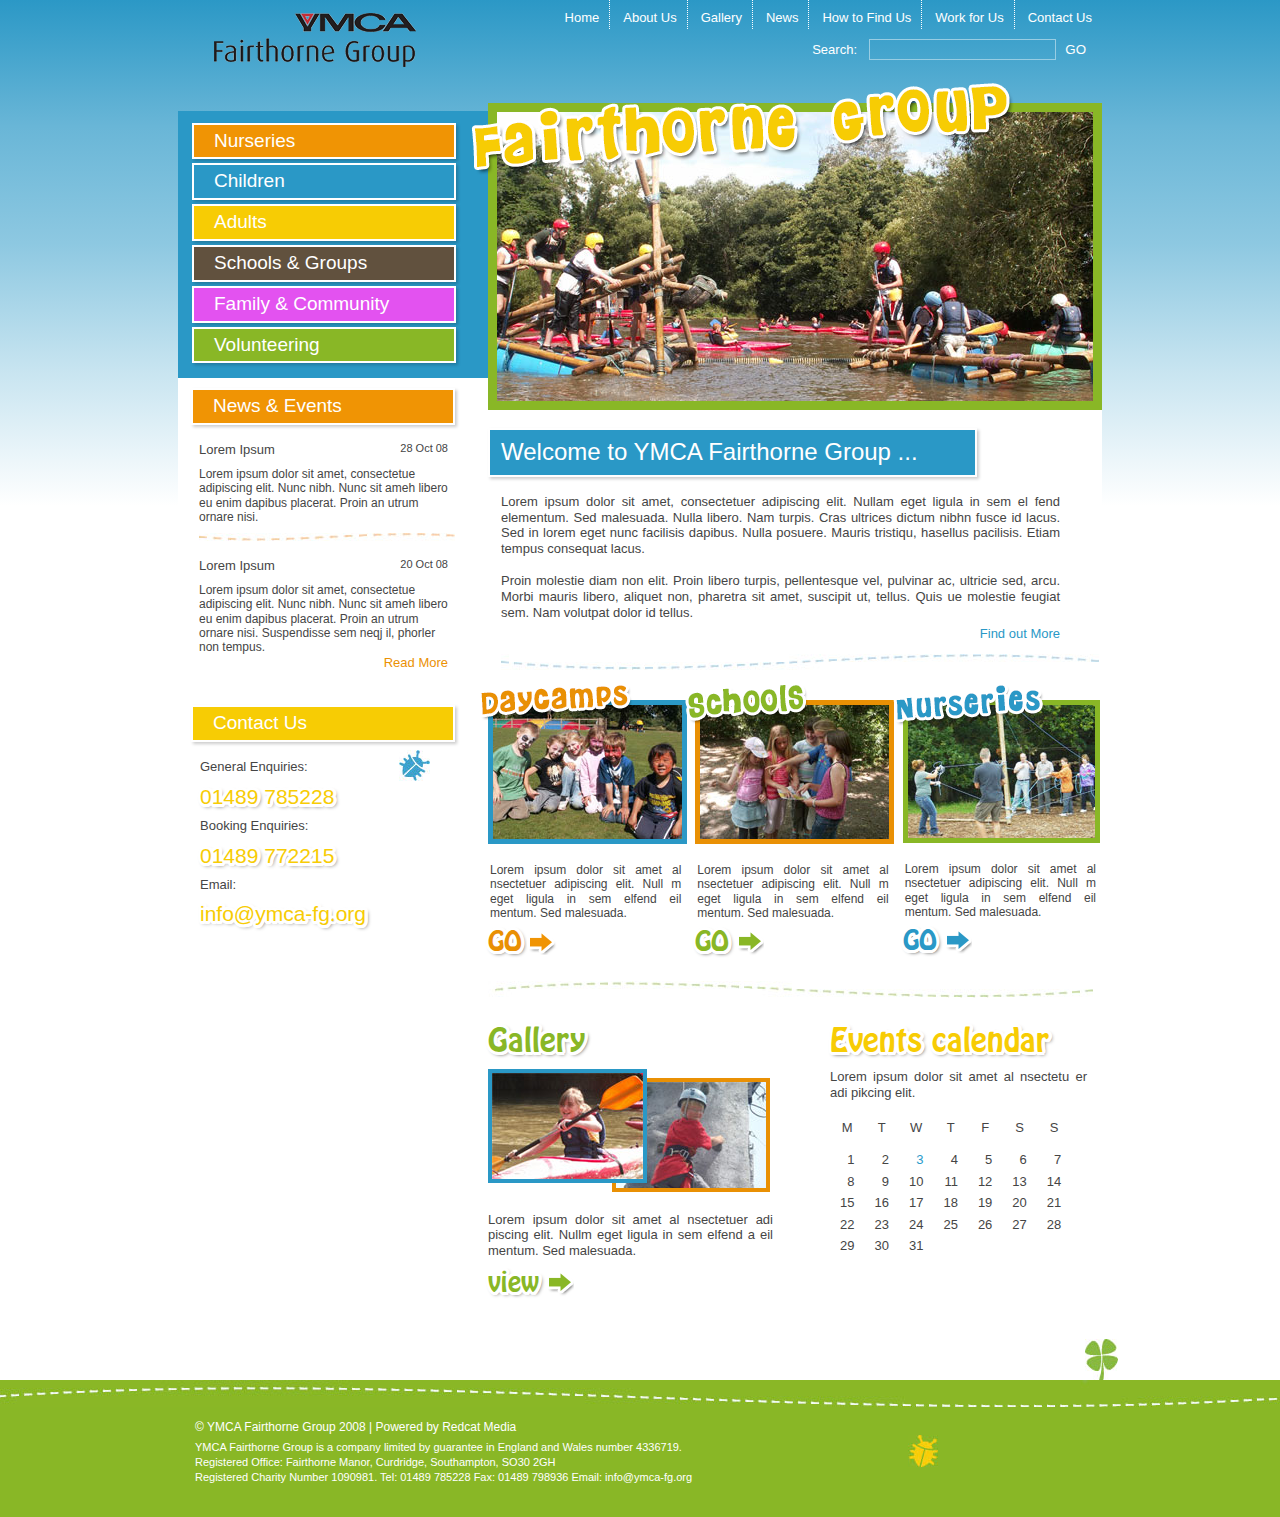
<file: index.html>
<!DOCTYPE html>
<html xmlns="http://www.w3.org/1999/xhtml">
    <head>
        <meta  http-equiv="Content-Type" content="text/html; charset=utf-8" />
        <title>YMCA</title>
        <link href="css/style.css" type="text/css" rel="stylesheet" />
    </head>
    <body>
    <div class="gradient"></div>
    <div class="wrapper">
        <header>
            <div class="logo">
                <a href="index.html"><img src="img/logo.png" alt="YMCA"></a>
            </div>
            <div class="header-menu">
                <nav class="nav-menu">
                    <ul>
                        <li><a href="#">Home</a></li>
                        <li><a href="#">About Us</a></li>
                        <li><a href="gallery_page.html">Gallery</a></li>
                        <li><a href="#">News</a></li>
                        <li><a href="#">How to Find Us</a></li>
                        <li><a href="#">Work for Us</a></li>
                        <li><a href="#">Contact Us</a></li>
                    </ul>
                </nav>
                <div class="search-header">
                        <p>Search:</p>
                        <input type="text" />
                        <input type="submit" value="GO">
                </div>
            </div>
        </header>
        <main>
            <aside>
                <div class="menu">
                    <ul>
                        <li class="orange-bg"><span>Nurseries</span>
                            <ul class="drop-down-menu orange-bg">
                                <li><a href="nurseries_page.html">Fairthorne Manor</a></li>
                                <li><a href="#">Weston Park</a></li>
                                <li><a href="#">Townhill</a></li>
                                <li><a href="#">St Vincent</a></li>
                                <li><a href="#">Little Whale</a></li>
                                <li><a href="#">St Mary’s</a></li>
                            </ul>
                        </li>
                        <li class="blue-bg"><span>Children</span>
                            <ul class="drop-down-menu blue-bg">
                                <li><a href="#">Child Page1</a></li>
                                <li><a href="#">Child Page 2</a></li>
                                <li><a href="#">Child Page 3</a></li>
                                <li><a href="#">Child Page 4</a></li>
                                <li><a href="#">Child Page 5</a></li>
                            </ul>
                        </li>
                        <li class="yellow-bg"><span >Adults</span>
                            <ul class="drop-down-menu yellow-bg">
                                <li><a href="#">Child Page1</a></li>
                                <li><a href="#">Child Page 2</a></li>
                                <li><a href="#">Child Page 3</a></li>
                                <li><a href="#">Child Page 4</a></li>
                                <li><a href="#">Child Page 5</a></li>
                            </ul>
                        </li>
                        <li class="black-bg"><span>Schools &amp; Groups</span>
                            <ul class="drop-down-menu black-bg">
                                <li><a href="#">Child Page1</a></li>
                                <li><a href="#">Child Page 2</a></li>
                                <li><a href="#">Child Page 3</a></li>
                                <li><a href="#">Child Page 4</a></li>
                                <li><a href="#">Child Page 5</a></li>
                            </ul>
                        </li>
                        <li class="pink-bg"><span>Family &amp; Community</span>
                            <ul class="drop-down-menu pink-bg">
                                <li><a href="#">Child Page1</a></li>
                                <li><a href="#">Child Page 2</a></li>
                                <li><a href="#">Child Page 3</a></li>
                                <li><a href="#">Child Page 4</a></li>
                                <li><a href="#">Child Page 5</a></li>
                            </ul>
                        </li>
                        <li class="green-bg"><span>Volunteering</span>
                            <ul class="drop-down-menu green-bg">
                                <li><a href="#">Child Page1</a></li>
                                <li><a href="#">Child Page 2</a></li>
                                <li><a href="#">Child Page 3</a></li>
                                <li><a href="#">Child Page 4</a></li>
                                <li><a href="#">Child Page 5</a></li>
                            </ul>
                        </li>
                    </ul>
                </div>
                <div class="section-aside">
                    <div class="news">
                        <h3 class="orange-bg">News &amp; Events</h3>
                        <div class="news-text">
                            <section>
                                <h4><a href="#">Lorem Ipsum</a><time>28 Oct 08</time></h4>
                                <p>Lorem ipsum dolor sit amet, consectetue
                                    adipiscing elit. Nunc nibh. Nunc sit ameh
                                    libero eu enim dapibus placerat. Proin an
                                    utrum ornare nisi.</p>
                            </section>
                            <section>
                                <h4><a href="#">Lorem Ipsum</a><time>20 Oct 08</time></h4>
                                <p>Lorem ipsum dolor sit amet, consectetue
                                    adipiscing elit. Nunc nibh. Nunc sit ameh
                                    libero eu enim dapibus placerat. Proin an
                                    utrum ornare nisi. Suspendisse sem neqj
                                    il, phorler non tempus.</p>
                            </section>
                        </div>
                        <a class="read-more" href="#">Read More</a>
                    </div>
                    <div class="contact">
                        <h3 class="yellow-bg">Contact Us</h3>
                        <ul>
                            <li>General Enquiries:</li>
                            <li>01489 785228</li>
                            <li>Booking Enquiries:</li>
                            <li>01489 772215</li>
                            <li>Email:</li>
                            <li>info&#64;ymca-fg.org</li>
                        </ul>
                    </div>
                </div>
            </aside>
            <div class="content">
                <img class="content-poster" src="img/content_poster.jpg" alt="poster">
                <div class="box-text">
                    <h3 class="blue-bg">Welcome to YMCA Fairthorne Group ...</h3>
                    <p>Lorem ipsum dolor sit amet, consectetuer adipiscing elit. Nullam eget ligula in sem el
                        fend elementum. Sed malesuada. Nulla libero. Nam turpis. Cras ultrices dictum nibhn
                        fusce id lacus. Sed in lorem eget nunc facilisis dapibus. Nulla posuere. Mauris tristiqu,
                        hasellus pacilisis. Etiam tempus consequat lacus.
                    </p>
                    <p>Proin molestie diam non elit. Proin libero turpis, pellentesque vel, pulvinar ac, ultricie
                        sed, arcu. Morbi mauris libero, aliquet non, pharetra sit amet, suscipit ut, tellus. Quis
                        ue molestie feugiat sem. Nam volutpat dolor id tellus.
                    </p>
                    <a href="#">Find out More</a>
                </div>
                <div class="box-post">
                    <div class="post post-1">
                        <img class="photo-border-blue" src="img/post_1.jpg" alt="post_1">
                        <p>Lorem ipsum dolor sit amet al
                            nsectetuer adipiscing elit. Null
                            m eget ligula in sem elfend eil
                            mentum. Sed malesuada. </p>
                        <a href="#">GO</a>
                    </div>
                    <div class="post post-2">
                        <img class="photo-border-orange" src="img/post_2.jpg" alt="post_2">
                        <p>Lorem ipsum dolor sit amet al
                            nsectetuer adipiscing elit. Null
                            m eget ligula in sem elfend eil
                            mentum. Sed malesuada. </p>
                        <a href="#">GO</a>
                    </div>
                    <div class="post post-3">
                        <img class="photo-border-green" src="img/post_3.jpg" alt="post_3">
                        <p>Lorem ipsum dolor sit amet al
                            nsectetuer adipiscing elit. Null
                            m eget ligula in sem elfend eil
                            mentum. Sed malesuada. </p>
                        <a href="#">GO</a>
                    </div>
                </div>
                <div class="box-gallery">
                    <div class="gallery">
                        <h5>Gallery</h5>
                        <img class="gallery-photo-1" src="img/gallery_photo_1.jpg" alt="photo-1">
                        <img class="gallery-photo-2" src="img/gallery_photo_2.jpg" alt="photo-1">
                        <p>Lorem ipsum dolor sit amet al nsectetuer adi
                            piscing elit. Nullm eget ligula in sem elfend a
                            eil mentum. Sed malesuada.</p>
                        <a href="#">view</a>
                    </div>
                    <div class="calendar">
                        <h5>Events calendar</h5>
                        <p>Lorem ipsum dolor sit amet al nsectetu
                            er adi pikcing elit.</p>
                        <table>
                            <tr>
                                <th>M</th>
                                <th>T</th>
                                <th>W</th>
                                <th>T</th>
                                <th>F</th>
                                <th>S</th>
                                <th>S</th>
                            </tr>
                            <tr>
                                <td>1</td>
                                <td>2</td>
                                <td class="active">3</td>
                                <td>4</td>
                                <td>5</td>
                                <td>6</td>
                                <td>7</td>
                            </tr>
                            <tr>
                                <td>8</td>
                                <td>9</td>
                                <td>10</td>
                                <td>11</td>
                                <td>12</td>
                                <td>13</td>
                                <td>14</td>
                            </tr>
                            <tr>
                                <td>15</td>
                                <td>16</td>
                                <td>17</td>
                                <td>18</td>
                                <td>19</td>
                                <td>20</td>
                                <td>21</td>
                            </tr>
                            <tr>
                                <td>22</td>
                                <td>23</td>
                                <td>24</td>
                                <td>25</td>
                                <td>26</td>
                                <td>27</td>
                                <td>28</td>
                            </tr>
                            <tr>
                                <td>29</td>
                                <td>30</td>
                                <td>31</td>
                            </tr>
                        </table>
                    </div>
                </div>
            </div>
        </main>
    </div>
    <div class="footer-wrapper">
        <footer>
            <img class="flower" src="img/flower.jpg" alt="flower">
            <p class="copyright">&copy; YMCA Fairthorne Group 2008 | Powered by Redcat Media</p>
            <p>YMCA Fairthorne Group is a company limited by guarantee in England and Wales number 4336719.</p>
            <p>Registered Office: Fairthorne Manor, Curdridge, Southampton, SO30 2GH</p>
            <p>Registered Charity Number 1090981. Tel: 01489 785228 Fax: 01489 798936 Email: info&#64;ymca-fg.org</p>
        </footer>
    </div>
    </body>
</html>
</file>
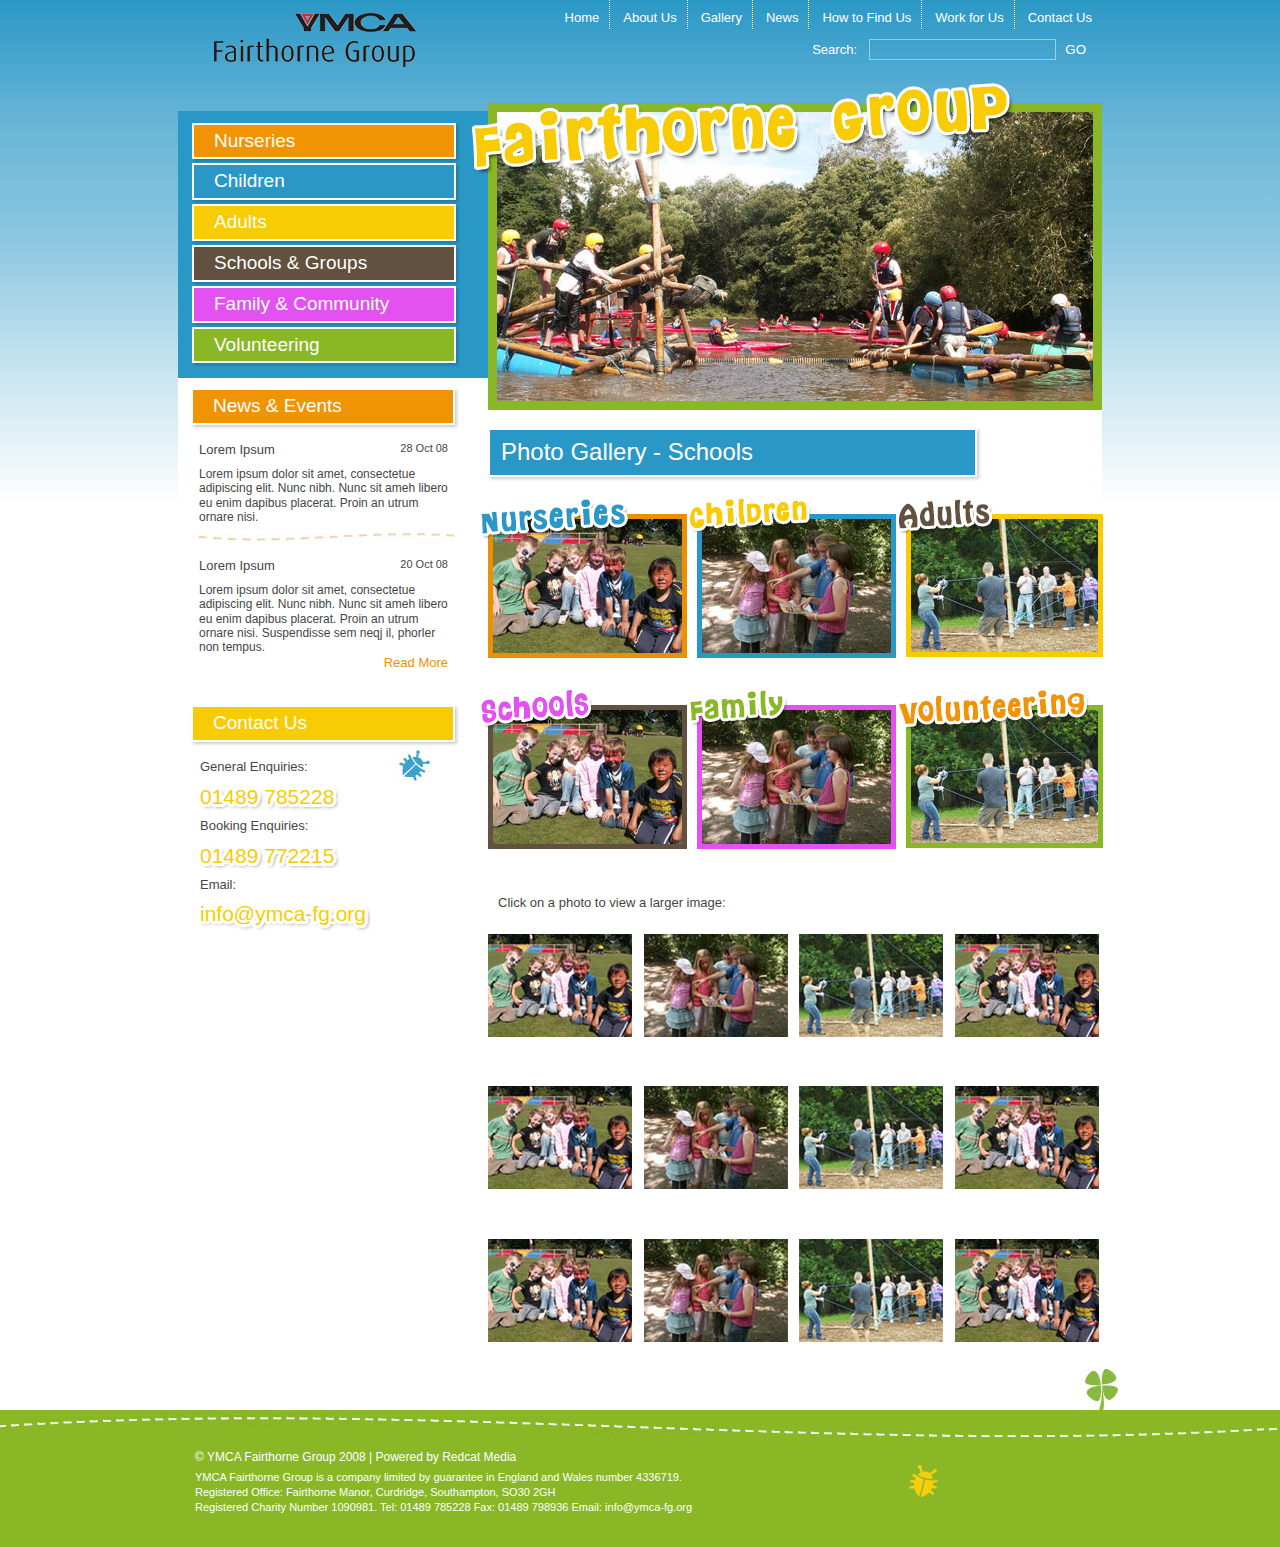
<file: gallery_page.html>
<!DOCTYPE html>
<html xmlns="http://www.w3.org/1999/xhtml">
    <head>
        <meta  http-equiv="Content-Type" content="text/html; charset=utf-8" />
        <title>YMCA_gallery_page</title>
        <link href="css/style.css" type="text/css" rel="stylesheet" />
    </head>
    <body>
    <div class="gradient"></div>
    <div class="wrapper">
        <header>
            <div class="logo">
                <a href="index.html"><img src="img/logo.png" alt="YMCA"></a>
            </div>
            <div class="header-menu">
                <nav class="nav-menu">
                    <ul>
                        <li><a href="index.html">Home</a></li>
                        <li><a href="#">About Us</a></li>
                        <li><a href="#">Gallery</a></li>
                        <li><a href="#">News</a></li>
                        <li><a href="#">How to Find Us</a></li>
                        <li><a href="#">Work for Us</a></li>
                        <li><a href="#">Contact Us</a></li>
                    </ul>
                </nav>
                <div class="search-header">
                    <p>Search:</p>
                    <input type="text" />
                    <input type="submit" value="GO">
                </div>
            </div>
        </header>
        <main>
            <aside>
                <div class="menu">
                    <ul>
                        <li class="orange-bg"><span>Nurseries</span>
                            <ul class="drop-down-menu orange-bg">
                                <li><a href="nurseries_page.html">Fairthorne Manor</a></li>
                                <li><a href="#">Weston Park</a></li>
                                <li><a href="#">Townhill</a></li>
                                <li><a href="#">St Vincent</a></li>
                                <li><a href="#">Little Whale</a></li>
                                <li><a href="#">St Mary’s</a></li>
                            </ul>
                        </li>
                        <li class="blue-bg"><span>Children</span>
                            <ul class="drop-down-menu blue-bg">
                                <li><a href="#">Child Page1</a></li>
                                <li><a href="#">Child Page 2</a></li>
                                <li><a href="#">Child Page 3</a></li>
                                <li><a href="#">Child Page 4</a></li>
                                <li><a href="#">Child Page 5</a></li>
                            </ul>
                        </li>
                        <li class="yellow-bg"><span >Adults</span>
                            <ul class="drop-down-menu yellow-bg">
                                <li><a href="#">Child Page1</a></li>
                                <li><a href="#">Child Page 2</a></li>
                                <li><a href="#">Child Page 3</a></li>
                                <li><a href="#">Child Page 4</a></li>
                                <li><a href="#">Child Page 5</a></li>
                            </ul>
                        </li>
                        <li class="black-bg"><span>Schools &amp; Groups</span>
                            <ul class="drop-down-menu black-bg">
                                <li><a href="#">Child Page1</a></li>
                                <li><a href="#">Child Page 2</a></li>
                                <li><a href="#">Child Page 3</a></li>
                                <li><a href="#">Child Page 4</a></li>
                                <li><a href="#">Child Page 5</a></li>
                            </ul>
                        </li>
                        <li class="pink-bg"><span>Family &amp; Community</span>
                            <ul class="drop-down-menu pink-bg">
                                <li><a href="#">Child Page1</a></li>
                                <li><a href="#">Child Page 2</a></li>
                                <li><a href="#">Child Page 3</a></li>
                                <li><a href="#">Child Page 4</a></li>
                                <li><a href="#">Child Page 5</a></li>
                            </ul>
                        </li>
                        <li class="green-bg"><span>Volunteering</span>
                            <ul class="drop-down-menu green-bg">
                                <li><a href="#">Child Page1</a></li>
                                <li><a href="#">Child Page 2</a></li>
                                <li><a href="#">Child Page 3</a></li>
                                <li><a href="#">Child Page 4</a></li>
                                <li><a href="#">Child Page 5</a></li>
                            </ul>
                        </li>
                    </ul>
                </div>
                <div class="section-aside">
                    <div class="news">
                        <h3 class="orange-bg">News &amp; Events</h3>
                        <div class="news-text">
                            <section>
                                <h4><a href="#">Lorem Ipsum</a><time>28 Oct 08</time></h4>
                                <p>Lorem ipsum dolor sit amet, consectetue
                                    adipiscing elit. Nunc nibh. Nunc sit ameh
                                    libero eu enim dapibus placerat. Proin an
                                    utrum ornare nisi.</p>
                            </section>
                            <section>
                                <h4><a href="#">Lorem Ipsum</a><time>20 Oct 08</time></h4>
                                <p>Lorem ipsum dolor sit amet, consectetue
                                    adipiscing elit. Nunc nibh. Nunc sit ameh
                                    libero eu enim dapibus placerat. Proin an
                                    utrum ornare nisi. Suspendisse sem neqj
                                    il, phorler non tempus.</p>
                            </section>
                        </div>
                        <a class="read-more" href="#">Read More</a>
                    </div>
                    <div class="contact">
                        <h3 class="yellow-bg">Contact Us</h3>
                        <ul>
                            <li>General Enquiries:</li>
                            <li>01489 785228</li>
                            <li>Booking Enquiries:</li>
                            <li>01489 772215</li>
                            <li>Email:</li>
                            <li>info&#64;ymca-fg.org</li>
                        </ul>
                    </div>
                </div>
            </aside>
            <div class="content">
                <img class="content-poster" src="img/content_poster.jpg" alt="poster">
                <h3 class="blue-bg">Photo Gallery - Schools</h3>
                <div class="box-photo-gallery">
                    <div class="photo-gallery photo-1">
                        <img class="photo-border-orange" src="img/post_1.jpg" alt="post_1">
                    </div>
                    <div class="photo-gallery photo-2">
                        <img class="photo-border-blue" src="img/post_2.jpg" alt="post_2">
                    </div>
                    <div class="photo-gallery photo-3">
                        <img class="photo-border-yellow" src="img/post_3.jpg" alt="post_3">
                    </div>
                    <div class="photo-gallery photo-4">
                        <img class="photo-border-black" src="img/post_1.jpg" alt="post_1">
                    </div>
                    <div class="photo-gallery photo-5">
                        <img class="photo-border-pink" src="img/post_2.jpg" alt="post_2">
                    </div>
                    <div class="photo-gallery photo-6">
                        <img class="photo-border-green" src="img/post_3.jpg" alt="post_3">
                    </div>
                </div>
                <p class="photo-gallery-text">Click on a photo to view a larger image:</p>
                <div class="box-photo">
                    <div class="photo">
                        <a href="#"><img src="img/photo_1.jpg" alt="photo"></a>
                    </div>
                    <div class="photo">
                        <a href="#"><img src="img/photo_2.jpg" alt="photo"></a>
                    </div>
                    <div class="photo">
                        <a href="#"><img src="img/photo_3.jpg" alt="photo"></a>
                    </div>
                    <div class="photo">
                        <a href="#"><img src="img/photo_1.jpg" alt="photo"></a>
                    </div>
                    <div class="photo">
                        <a href="#"><img src="img/photo_1.jpg" alt="photo"></a>
                    </div>
                    <div class="photo">
                        <a href="#"><img src="img/photo_2.jpg" alt="photo"></a>
                    </div>
                    <div class="photo">
                        <a href="#"><img src="img/photo_3.jpg" alt="photo"></a>
                    </div>
                    <div class="photo">
                        <a href="#"><img src="img/photo_1.jpg" alt="photo"></a>
                    </div>
                    <div class="photo">
                        <a href="#"><img src="img/photo_1.jpg" alt="photo"></a>
                    </div>
                    <div class="photo">
                        <a href="#"><img src="img/photo_2.jpg" alt="photo"></a>
                    </div>
                    <div class="photo">
                        <a href="#"><img src="img/photo_3.jpg" alt="photo"></a>
                    </div>
                    <div class="photo">
                        <a href="#"><img src="img/photo_1.jpg" alt="photo"></a>
                    </div>
                </div>
            </div>
        </main>
    </div>
    <div class="footer-wrapper">
        <footer>
            <img class="flower" src="img/flower.jpg" alt="flower">
            <p class="copyright">&copy; YMCA Fairthorne Group 2008 | Powered by Redcat Media</p>
            <p>YMCA Fairthorne Group is a company limited by guarantee in England and Wales number 4336719.</p>
            <p>Registered Office: Fairthorne Manor, Curdridge, Southampton, SO30 2GH</p>
            <p>Registered Charity Number 1090981. Tel: 01489 785228 Fax: 01489 798936 Email: info&#64;ymca-fg.org</p>
        </footer>
    </div>
    </body>
</html>
</file>
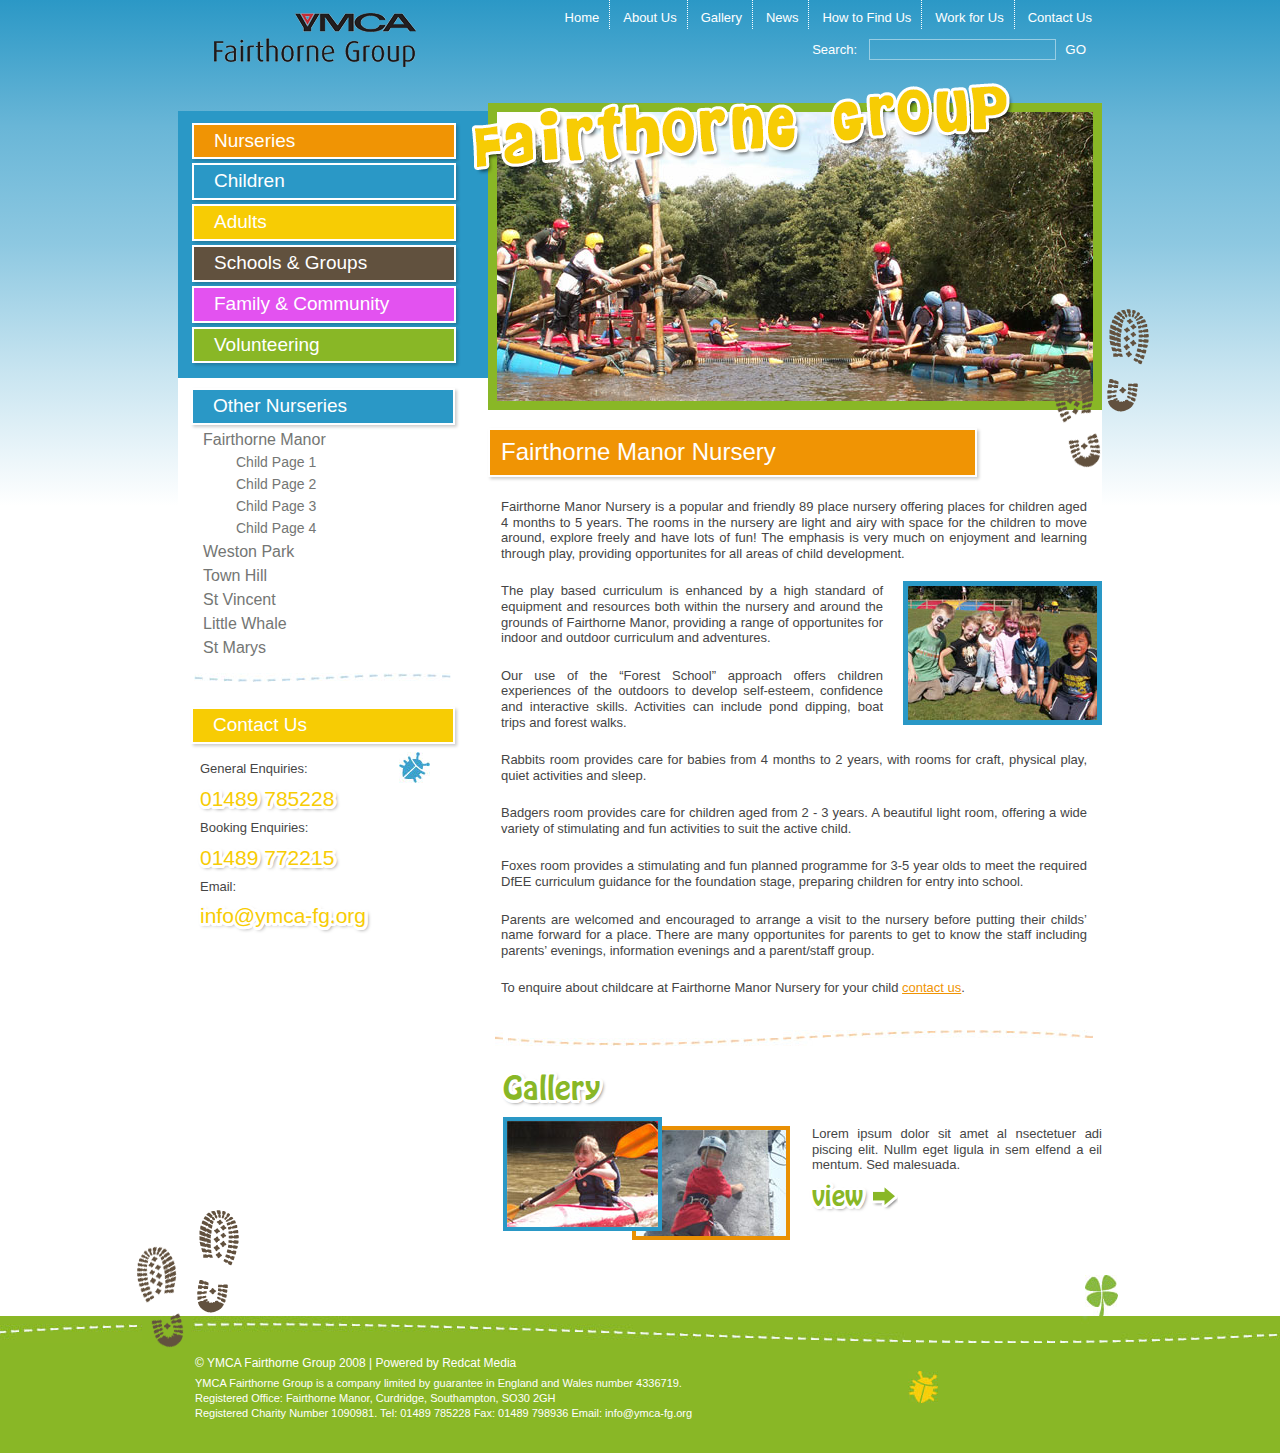
<file: nurseries_page.html>
<!DOCTYPE html>
<html xmlns="http://www.w3.org/1999/xhtml">
    <head>
        <meta  http-equiv="Content-Type" content="text/html; charset=utf-8" />
        <title>YMCA_nurseries_page</title>
        <link href="css/style.css" type="text/css" rel="stylesheet" />
    </head>
    <body>
    <div class="gradient"></div>
    <div class="wrapper step-top">
        <header>
            <div class="logo">
                <a href="index.html"><img src="img/logo.png" alt="YMCA"></a>
            </div>
            <div class="header-menu">
                <nav class="nav-menu">
                    <ul>
                        <li><a href="#">Home</a></li>
                        <li><a href="#">About Us</a></li>
                        <li><a href="#">Gallery</a></li>
                        <li><a href="#">News</a></li>
                        <li><a href="#">How to Find Us</a></li>
                        <li><a href="#">Work for Us</a></li>
                        <li><a href="#">Contact Us</a></li>
                    </ul>
                </nav>
                <div class="search-header">
                    <p>Search:</p>
                    <input type="text" />
                    <input type="submit" value="GO">
                </div>
            </div>
        </header>
        <main>
            <aside>
                <div class="menu">
                    <ul>
                        <li class="orange-bg"><span>Nurseries</span>
                            <ul class="drop-down-menu orange-bg">
                                <li><a href="nurseries_page.html">Fairthorne Manor</a></li>
                                <li><a href="#">Weston Park</a></li>
                                <li><a href="#">Townhill</a></li>
                                <li><a href="#">St Vincent</a></li>
                                <li><a href="#">Little Whale</a></li>
                                <li><a href="#">St Mary’s</a></li>
                            </ul>
                        </li>
                        <li class="blue-bg"><span>Children</span>
                            <ul class="drop-down-menu blue-bg">
                                <li><a href="#">Child Page1</a></li>
                                <li><a href="#">Child Page 2</a></li>
                                <li><a href="#">Child Page 3</a></li>
                                <li><a href="#">Child Page 4</a></li>
                                <li><a href="#">Child Page 5</a></li>
                            </ul>
                        </li>
                        <li class="yellow-bg"><span >Adults</span>
                            <ul class="drop-down-menu yellow-bg">
                                <li><a href="#">Child Page1</a></li>
                                <li><a href="#">Child Page 2</a></li>
                                <li><a href="#">Child Page 3</a></li>
                                <li><a href="#">Child Page 4</a></li>
                                <li><a href="#">Child Page 5</a></li>
                            </ul>
                        </li>
                        <li class="black-bg"><span>Schools &amp; Groups</span>
                            <ul class="drop-down-menu black-bg">
                                <li><a href="#">Child Page1</a></li>
                                <li><a href="#">Child Page 2</a></li>
                                <li><a href="#">Child Page 3</a></li>
                                <li><a href="#">Child Page 4</a></li>
                                <li><a href="#">Child Page 5</a></li>
                            </ul>
                        </li>
                        <li class="pink-bg"><span>Family &amp; Community</span>
                            <ul class="drop-down-menu pink-bg">
                                <li><a href="#">Child Page1</a></li>
                                <li><a href="#">Child Page 2</a></li>
                                <li><a href="#">Child Page 3</a></li>
                                <li><a href="#">Child Page 4</a></li>
                                <li><a href="#">Child Page 5</a></li>
                            </ul>
                        </li>
                        <li class="green-bg"><span>Volunteering</span>
                            <ul class="drop-down-menu green-bg">
                                <li><a href="#">Child Page1</a></li>
                                <li><a href="#">Child Page 2</a></li>
                                <li><a href="#">Child Page 3</a></li>
                                <li><a href="#">Child Page 4</a></li>
                                <li><a href="#">Child Page 5</a></li>
                            </ul>
                        </li>
                    </ul>
                </div>
                <div class="section-aside">
                    <div class="nurseries-block">
                        <h3 class="blue-bg">Other Nurseries</h3>
                        <ul>
                            <li><a href="#">Fairthorne Manor</a>
                                <ul>
                                    <li><a href="#">Child Page 1</a></li>
                                    <li><a href="#">Child Page 2</a></li>
                                    <li><a href="#">Child Page 3</a></li>
                                    <li><a href="#">Child Page 4</a></li>
                                </ul>
                            </li>
                            <li><a href="#">Weston Park</a></li>
                            <li><a href="#">Town Hill</a></li>
                            <li><a href="#">St Vincent</a></li>
                            <li><a href="#">Little Whale</a></li>
                            <li><a href="#">St Marys</a></li>
                        </ul>
                    </div>
                    <div class="contact">
                        <h3 class="yellow-bg">Contact Us</h3>
                        <ul>
                            <li>General Enquiries:</li>
                            <li>01489 785228</li>
                            <li>Booking Enquiries:</li>
                            <li>01489 772215</li>
                            <li>Email:</li>
                            <li>info&#64;ymca-fg.org</li>
                        </ul>
                    </div>
                </div>
            </aside>
            <div class="content">
                <img class="content-poster" src="img/content_poster.jpg" alt="poster">
                <div class="block-text">
                    <h3 class="orange-bg">Fairthorne Manor Nursery</h3>
                    <p>Fairthorne Manor Nursery is a popular and friendly 89 place nursery offering places for
                        children aged 4 months to 5 years. The rooms in the nursery are light and airy with
                        space for the children to move around, explore freely and have lots of fun! The emphasis
                        is very much on enjoyment and learning through play, providing opportunites for all areas
                        of child development.
                    </p>
                    <img class="photo-border-blue" src="img/post_1.jpg" alt="photo">
                    <p>The play based curriculum is enhanced by a high standard
                        of equipment and resources both within the nursery and
                        around the grounds of Fairthorne Manor, providing a range
                        of opportunites for indoor and outdoor curriculum and
                        adventures.
                    </p>
                    <p>Our use of the “Forest School” approach offers children
                        experiences of the outdoors to develop self-esteem,
                        confidence and interactive skills. Activities can include pond dipping, boat trips and forest walks.
                    </p>
                    <p>Rabbits room provides care for babies from 4 months to 2 years, with rooms for craft,
                        physical play, quiet activities and sleep.
                    </p>
                    <p>Badgers room provides care for children aged from 2 - 3 years. A beautiful light room,
                        offering a wide variety of stimulating and fun activities to suit the active child.
                    </p>
                    <p>Foxes room provides a stimulating and fun planned programme for 3-5 year olds to meet
                        the required DfEE curriculum guidance for the foundation stage, preparing children for
                        entry into school.
                    </p>
                    <p>Parents are welcomed and encouraged to arrange a visit to the nursery before putting their childs’ name forward for a place. There are many opportunites for parents to get to know the staff including parents’ evenings, information evenings and a parent/staff group.
                    </p>
                    <p>To enquire about childcare at Fairthorne Manor Nursery for your child <a href="#">contact us</a>.</p>
                </div>
                <div class="box-gallery">
                    <div class="block-gallery">
                        <h5>Gallery</h5>
                        <img class="gallery-photo-1" src="img/gallery_photo_1.jpg" alt="photo-1">
                        <img class="gallery-photo-2" src="img/gallery_photo_2.jpg" alt="photo-1">
                    </div>
                    <div class="block-gallery">
                        <p>Lorem ipsum dolor sit amet al nsectetuer adi
                            piscing elit. Nullm eget ligula in sem elfend a
                            eil mentum. Sed malesuada.</p>
                        <a href="#">view</a>
                    </div>
                </div>
                </div>
            </div>
        </main>
    </div>
    <div class="footer-wrapper">
        <footer class="step-bottom">
            <img class="flower" src="img/flower.jpg" alt="flower">
            <p class="copyright">&copy; YMCA Fairthorne Group 2008 | Powered by Redcat Media</p>
            <p>YMCA Fairthorne Group is a company limited by guarantee in England and Wales number 4336719.</p>
            <p>Registered Office: Fairthorne Manor, Curdridge, Southampton, SO30 2GH</p>
            <p>Registered Charity Number 1090981. Tel: 01489 785228 Fax: 01489 798936 Email: info&#64;ymca-fg.org</p>
        </footer>
    </div>
    </body>
</html>
</file>
<file: css/style.css>
@import "fonts.css";
@import "reset.css";

body{
    font: 13px/1.2 Verdana, Arial, sans-serif;
    color: #454545;
}

a{
    text-decoration: none;
}

a:hover{
    text-decoration: underline;
}

.wrapper, footer{
    width: 924px;
    margin: 0 auto;
    position: relative;
}

.gradient{
    height: 506px;
    width: 100%;
    position: absolute;
    /* Permalink - use to edit and share this gradient: http://colorzilla.com/gradient-editor/#2b98c6+0,69b6d7+25,8dc8e1+48,c7e4f0+73,ffffff+100 */
    background: #2b98c6; /* Old browsers */
    background: -moz-linear-gradient(top, #2b98c6 0%, #69b6d7 25%, #8dc8e1 48%, #c7e4f0 73%, #ffffff 100%); /* FF3.6-15 */
    background: -webkit-linear-gradient(top, #2b98c6 0%,#69b6d7 25%,#8dc8e1 48%,#c7e4f0 73%,#ffffff 100%); /* Chrome10-25,Safari5.1-6 */
    background: linear-gradient(to bottom, #2b98c6 0%,#69b6d7 25%,#8dc8e1 48%,#c7e4f0 73%,#ffffff 100%); /* W3C, IE10+, FF16+, Chrome26+, Opera12+, Safari7+ */
    filter: progid:DXImageTransform.Microsoft.gradient( startColorstr='#2b98c6', endColorstr='#ffffff',GradientType=0 ); /* IE6-9 */
    z-index: -1;
}

header{
    display: flex;
    flex-direction: row;
    justify-content: space-between;
    color: #fff;
}

.logo{
    margin: 13px 0 0 36px;
}

.nav-menu{
    overflow: hidden;
}

.nav-menu li{
    float: left;
    border-left: 1px dotted #fff;
    padding: 10px 10px 3px 13px;
}

.nav-menu li:first-child{
    border-left: none;
}

.header-menu a{
    color: #fff;
}

.search-header{
    float: right;
    margin: 10px 10px;
}

.search-header p{
    display: inline-block;
}

.search-header input[type=text]{
    width: 187px;
    height: 21px;
    outline: none;
    padding: 2px;
    border: 1px solid #98cde3;
    background: transparent;
    margin-left: 8px;
    color: #fff;
}

.search-header input[type=submit]{
    background: none;
    border: none;
    cursor: pointer;
    color: #fff;
}

main{
    display: flex;
    flex-direction: row;
    margin-top: 40px;
    background: #fff;
}

aside{
    width: 310px;
}

.menu{
    background: #2a98c6;
    padding: 12px 32px 11px 14px;
}

.menu li{
    width: 264px;
    border: 2px solid #fff;
    margin-bottom: 4px;
    box-shadow: 2px 2px 3px rgba(0,0,0,0.2);
    position: relative;
    cursor: pointer;
}

.orange-bg{
    background: #f09404;
}

.yellow-bg{
    background: #f7cc04;
}

.blue-bg{
    background: #2a98c6;
}

.black-bg{
    background: #61513e;
}

.green-bg{
    background: #89b726;
}

.pink-bg{
    background: #e352f0;
}

.drop-down-menu{
    opacity: 0;
    width: 198px;
    left: 250px;
    top: -9999px;
    position: absolute;
    z-index: 2;
    border: 2px solid #fff;
    box-shadow: 2px 2px 3px rgba(0,0,0,0.2);
    color: #fff;
    font-size: 18px;
    padding: 6px 0;
    transition: opacity 0.5s;
}

.menu li:hover .drop-down-menu{
    opacity: 1;
    top: -2px;
}

.menu li:hover span{
    padding-left: 35px;
    display: block;
}

.menu li.orange-bg:hover span {
    background: #f09404 url("../img/arrow_blue.png") no-repeat 0 5px;
}

.menu li.blue-bg:hover span {
    background: #2a98c6 url("../img/arrow_yellow.png") no-repeat 0 5px;
}

.menu li.yellow-bg:hover span {
    background: #f7cc04 url("../img/arrow_black.png") no-repeat 0 5px;
}

.menu li.pink-bg:hover span {
    background: #e352f0 url("../img/arrow_green.png") no-repeat 0 5px;
}

.menu li.green-bg:hover span {
    background: #89b726 url("../img/arrow_orange.png") no-repeat 0 5px;
}

.menu li.black-bg:hover span {
    background: #61513e url("../img/arrow_blue.png") no-repeat 0 5px;
}

.drop-down-menu li{
    border: none;
    width: 198px;
    box-shadow: none;
    margin-bottom: 0;
    padding: 2px 0 2px 14px;
}

.menu li:hover .drop-down-menu a{
    background: none;
    padding-left: 0;
}

.menu li:hover{
    padding-left: 10px;
}

.menu span, .drop-down-menu a{
    color: #fff;
    font-size: 19px;
    display: block;
}

.menu span{
    position: relative;
    z-index: 3;
    padding: 5px 0 5px 20px;
}

.section-aside{
    margin-left: 6px;
}

.news{
    overflow: hidden;
}

.news a{
    color: #454545;
}

aside h3{
    width: 264px;
    border: 2px solid #fff;
    margin: 10px 0 0 7px;
    padding: 5px 0 5px 20px;
    color: #fff;
    font-size: 19px;
    box-shadow: 2px 2px 3px rgba(0,0,0,0.2);
}

aside time{
    float: right;
    font-size: 11px;
}

aside .news-text section{
    margin-left: 15px;
    padding-bottom: 17px;
    background: url("../img/line_aside.jpg") no-repeat 0 100%;
}

aside .news-text section:last-child{
    background: none;
    padding-bottom: 0;
}

aside h4{
    margin: 17px 40px 0 0;
}

aside p{
    font-size: 12px;
    margin: 9px 40px 0 0;
}

.news a.read-more{
    float: right;
    margin: 0 40px 25px 0;
    color: #eb9104;
}

.contact{
    background: url("../img/bag.jpg") no-repeat 215px 45px;
}

.contact ul{
    margin: 17px 0 0 7px;
}

.contact li{
    margin: 9px;
}

.contact li:nth-child(even){
    font-size: 21px;
    color: #f7cc04;
    text-shadow: rgb(255, 255, 255) 3px 0px 0px, rgb(255, 255, 255) 2.83487px 0.981584px 0px, rgb(255, 255, 255) 2.35766px 1.85511px 0px, rgb(255, 255, 255) 1.62091px 2.52441px 0px, rgb(255, 255, 255) 0.705713px 2.91581px 0px, rgb(255, 255, 255) -0.287171px 2.98622px 0px, rgb(255, 255, 255) -1.24844px 2.72789px 0px, rgb(255, 255, 255) -2.07227px 2.16926px 0px, rgb(255, 255, 255) -2.66798px 1.37182px 0px, rgb(255, 255, 255) -2.96998px 0.42336px 0px, rgb(255, 255, 255) -2.94502px -0.571704px 0px, rgb(255, 255, 255) -2.59586px -1.50383px 0px, rgb(255, 255, 255) -1.96093px -2.27041px 0px, rgb(255, 255, 255) -1.11013px -2.78704px 0px, rgb(255, 255, 255) -0.137119px -2.99686px 0px, rgb(255, 255, 255) 0.850987px -2.87677px 0px, rgb(255, 255, 255) 1.74541px -2.43999px 0px, rgb(255, 255, 255) 2.44769px -1.73459px 0px, rgb(255, 255, 255) 2.88051px -0.838247px 0px, #000 2px 2px 4px;
}

.content{
    width: 614px;
    position: relative;
    margin-top: -8px;
}

.content:before{
    content: '';
    display: block;
    background: url("../img/fairthorne_group.png") no-repeat;
    top: -20px;
    left: -17px;
    position: absolute;
    z-index: 1;
    width: 543px;
    height: 92px;
}

.content p{
    text-align: justify;
}

.content img.content-poster{
    border: 9px solid #89b726;
}

.content h3{
    font-size: 24px;
    color: #fff;
    border: 2px solid #fff;
    width: 489px;
    padding: 8px 5px 8px 11px;
    margin-top: 15px;
    box-shadow: 2px 2px 3px rgba(0,0,0,0.2);
}

.box-text{
    padding-right: 42px;
    background: url("../img/line_content_blue.jpg") no-repeat 13px 100%;
    padding-bottom: 50px;
}

.box-text p{
    margin: 17px 0 0 13px;
}

.content .box-text a{
    float: right;
    color: #2a98c6;
    margin-top: 6px;
}

.box-post{
    display: flex;
    flex-direction: row;
    margin-top: 30px;
    background: url("../img/line_content_grey.jpg") no-repeat 0 100%;
    padding-bottom: 40px;
}

.post{
    margin-right: 8px;
    position: relative;
}

.post:before, .photo-gallery:before{
    content: '';
    display: block;
    position: absolute;
    left: -10px;
    top: -18px;
    z-index: 1;
}

.post-1:before{
    background: url("../img/daycamps.png") no-repeat;
    width: 155px;
    height: 39px;
}

.post-2:before{
    background: url("../img/schools.png") no-repeat;
    width: 123px;
    height: 42px;
}

.post-3:before, .photo-1:before{
    background: url("../img/nurservies.png") no-repeat;
    width: 152px;
    height: 44px;
}

.post p{
    margin:15px 6px 8px 2px;
    font-size: 12px;
}

.post:last-child{
    margin-right: 0;
}

.photo-border-blue{
    border: 5px solid #2a98c6;
}

.photo-border-orange{
    border:5px solid #e99004;
}

.photo-border-green{
    border: 5px solid #89b726;
}

.box-post a, .box-gallery a{
    display: inline-block;
    padding-right: 35px;
    font-size: 25px;
    font-family: HoboStd;
    position: relative;
    color: #89b726;
    text-shadow: rgb(255, 255, 255) 3px 0px 0px, rgb(255, 255, 255) 2.83487px 0.981584px 0px, rgb(255, 255, 255) 2.35766px 1.85511px 0px, rgb(255, 255, 255) 1.62091px 2.52441px 0px, rgb(255, 255, 255) 0.705713px 2.91581px 0px, rgb(255, 255, 255) -0.287171px 2.98622px 0px, rgb(255, 255, 255) -1.24844px 2.72789px 0px, rgb(255, 255, 255) -2.07227px 2.16926px 0px, rgb(255, 255, 255) -2.66798px 1.37182px 0px, rgb(255, 255, 255) -2.96998px 0.42336px 0px, rgb(255, 255, 255) -2.94502px -0.571704px 0px, rgb(255, 255, 255) -2.59586px -1.50383px 0px, rgb(255, 255, 255) -1.96093px -2.27041px 0px, rgb(255, 255, 255) -1.11013px -2.78704px 0px, rgb(255, 255, 255) -0.137119px -2.99686px 0px, rgb(255, 255, 255) 0.850987px -2.87677px 0px, rgb(255, 255, 255) 1.74541px -2.43999px 0px, rgb(255, 255, 255) 2.44769px -1.73459px 0px, rgb(255, 255, 255) 2.88051px -0.838247px 0px, #000 2px 2px 4px;
}

.post a:after, .box-gallery a:after{
    content: '';
    display: block;
    top: 2px;
    right: 0;
    position: absolute;
}

.post-1 a:after{
    background: url("../img/arrow_orange.png") no-repeat;
    width: 30px;
    height: 25px;
}

.post-2 a:after, .box-gallery a:after{
    background: url("../img/arrow_green.png") no-repeat;
    width: 28px;
    height: 26px;
}

.post-3 a:after{
    background: url("../img/arrow_blue.png") no-repeat;
    width: 28px;
    height: 25px;
}

.box-post a:hover, .box-gallery a:hover{
    text-decoration: none;
}

.box-post .post-1 a{
    color: #e99004;
}

.box-post .post-3 a{
    color: #2a98c6;
}

.box-gallery{
    display: flex;
    flex-direction: row;
    justify-content: space-between;
    margin: 25px 0 40px 0;
}

.gallery{
    width: 285px;
    position: relative;
}

.gallery-photo-1{
    border: 4px solid #2a98c6;
    position: relative;
    z-index: 2;
}

.gallery-photo-2{
    position: absolute;
    border: 4px solid #e99004;
    right: 3px;
    top: 55px;
}

.box-gallery h5{
    font-family: HoboStd;
    font-size: 30px;
    text-shadow: rgb(255, 255, 255) 3px 0px 0px, rgb(255, 255, 255) 2.83487px 0.981584px 0px, rgb(255, 255, 255) 2.35766px 1.85511px 0px, rgb(255, 255, 255) 1.62091px 2.52441px 0px, rgb(255, 255, 255) 0.705713px 2.91581px 0px, rgb(255, 255, 255) -0.287171px 2.98622px 0px, rgb(255, 255, 255) -1.24844px 2.72789px 0px, rgb(255, 255, 255) -2.07227px 2.16926px 0px, rgb(255, 255, 255) -2.66798px 1.37182px 0px, rgb(255, 255, 255) -2.96998px 0.42336px 0px, rgb(255, 255, 255) -2.94502px -0.571704px 0px, rgb(255, 255, 255) -2.59586px -1.50383px 0px, rgb(255, 255, 255) -1.96093px -2.27041px 0px, rgb(255, 255, 255) -1.11013px -2.78704px 0px, rgb(255, 255, 255) -0.137119px -2.99686px 0px, rgb(255, 255, 255) 0.850987px -2.87677px 0px, rgb(255, 255, 255) 1.74541px -2.43999px 0px, rgb(255, 255, 255) 2.44769px -1.73459px 0px, rgb(255, 255, 255) 2.88051px -0.838247px 0px, #000 2px 2px 4px;
    margin-bottom: 10px;
    color: #89b726;
}

.gallery p{
    margin-top: 25px;
}

.calendar{
    width: 257px;
    margin-right: 15px;
}

.gallery a{
    margin-top: 10px;
}

.calendar h5{
    color: #f7cc04;
}

.calendar table{
    margin-top: 20px;
}

.calendar  th{
    padding-bottom: 13px;
}

.calendar td{
    text-align: right;
    padding: 3px 10px 3px 10px;
}

.calendar .active{
    color: #2a9bcb;
    cursor: pointer;
}

.footer-wrapper{
    background: #89b726 url("../img/footer_bg_new.jpg") repeat-x 50% 0;
    width: 100%;
    margin-top: 41px;
    position: relative;
}

footer{
    background: url("../img/bag_footer.jpg") no-repeat 730px 55px;
    color: #fff;
    padding:40px 0 30px 0;
    position: relative;
}

footer .flower{
    position: absolute;
    right: -16px;
    top: -41px;
}

footer p{
    width: 630px;
    margin-bottom: 2px;
    font-size: 11px;
    margin-left: 17px;
}

footer p.copyright{
    font-size: 12px;
    margin-bottom: 7px;
}

/*Gallery Page*/

.box-photo-gallery, .box-photo{
    display: flex;
    flex-wrap: wrap;
    justify-content: space-between;
}

.box-photo-gallery{
    margin-top: 37px;
}

.photo-gallery{
    width: 32%;
    margin-bottom: 43px;
    position: relative;
}

.photo-2:before{
    background: url("../img/children.png") no-repeat;
    width: 125px;
    height: 36px;
}

.photo-3:before{
    background: url("../img/adults.png") no-repeat;
    width: 99px;
    height: 39px;
}

.photo-4:before{
    background: url("../img/schools_pink.png") no-repeat;
    width: 115px;
    height: 42px;
}

.photo-5:before{
    background: url("../img/family.png") no-repeat;
    width: 101px;
    height: 40px;
}

.photo-6:before{
    background: url("../img/volunteering.png") no-repeat;
    width: 193px;
    height: 43px;
}

.photo-border-pink{
    border: 5px solid #e352f0;
}

.photo-border-black{
    border: 5px solid #61513e;
}

.photo-border-yellow{
    border: 5px solid #f7cc04;
}

.box-photo a{
    display: block;
}

.photo{
    width: 24%;
    margin: 23px 0;
}

.photo-gallery-text{
    margin-left: 10px;
}

/*nurseries page*/

.nurseries-block{
    font-size: 16px;
    color: #747674;
    background: url("../img/line_aside_blue.jpg") no-repeat 10px 100%;
    padding-bottom: 25px;
    margin-bottom: 25px;
}

.nurseries-block a{
    color: #747674;
}

.nurseries-block ul{
    margin-left: 19px;
}

.nurseries-block li{
    margin-top: 5px;
}

.nurseries-block li ul{
    margin-left: 33px;
    font-size: 14px;
}

.block-text{
    background: url("../img/content_line_orange.jpg") no-repeat 7px 100%;
    padding-bottom: 50px;
}

.block-text img{
    float: right;
    margin: 20px 0 15px 20px;
}

.block-text p{
    margin: 22px 15px 0 13px;
}

.block-text a{
    color: #f09404;
    text-decoration: underline;
}

.block-gallery{
    width: 290px;
    position: relative;
    margin-left: 15px;
}

.block-gallery p{
    margin: 55px 0 10px 0;
}

.step-top:before, .step-bottom:before{
    content: '';
    display: block;
    position: absolute;
    z-index: 3;
}

.step-top:before{
    background: url("../img/step_bg.png") no-repeat;
    right: -47px;
    top: 309px;
    width: 96px;
    height: 159px;
}

.step-bottom:before{
    background: url("../img/step_bottom.png") no-repeat;
    width: 102px;
    height: 138px;
    top: -106px;
    left: -41px;
}
</file>
